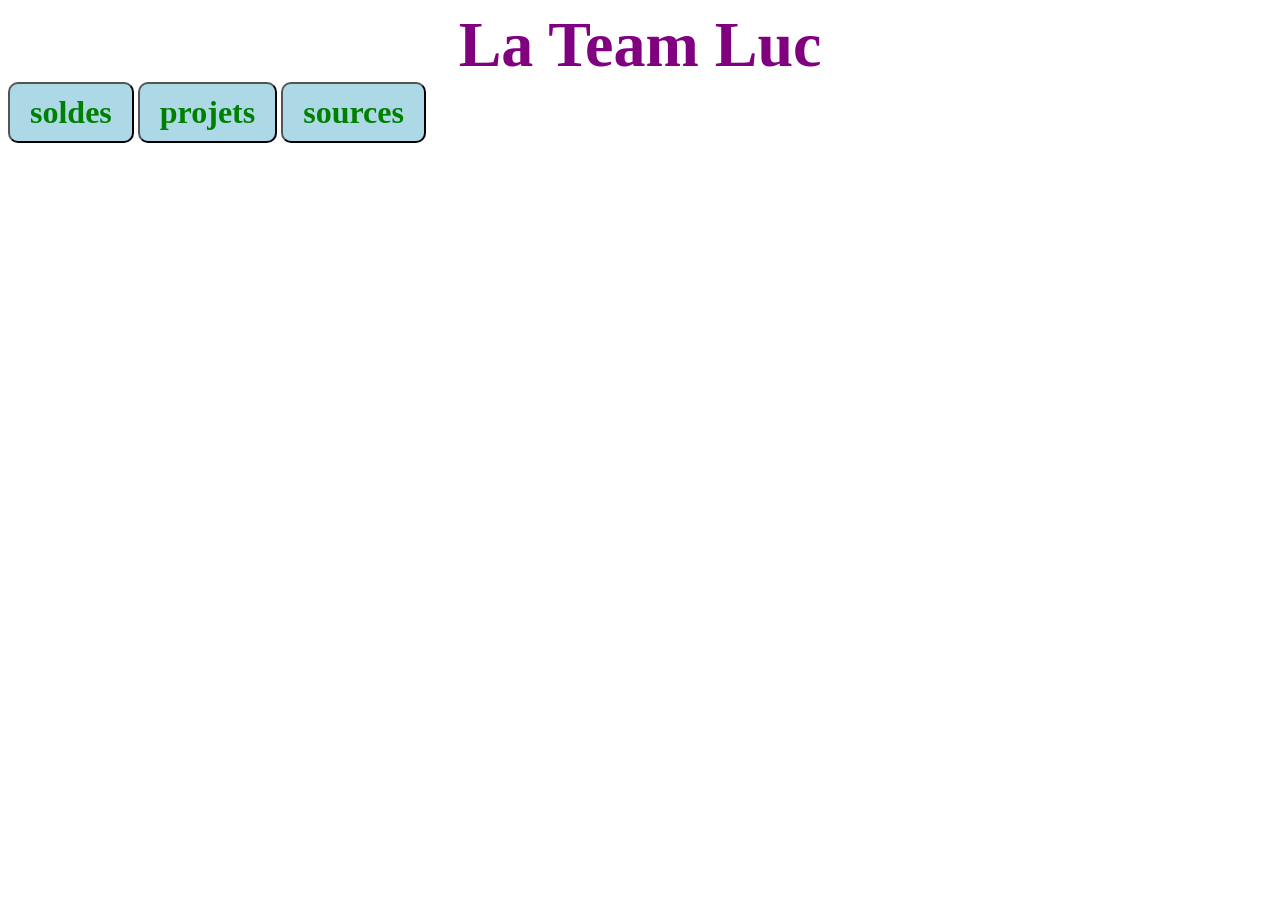
<file: index.html>
<!DOCTYPE html>
<html lang="fr">
<head>
    <meta charset="UTF-8">
    <meta name="viewport" content="width=device-width, initial-scale=1.0">
    <link rel="stylesheet" href="css/style-La_Team_Luc.css">
    <title>La team luc</title>
</head>
<body>
 <div class="titre" translate="no">La Team Luc</div>
 <button id="soldes" class="soldes"> <strong>soldes</strong> </button>
 <button id="projets" class="projets"><strong>projets</strong></button>
 <button id="sources" class="sources"><strong>sources</strong></button>
 <script src="js/script-La_Team_Luc.js" defer></script>
</body>
</html>
</file>
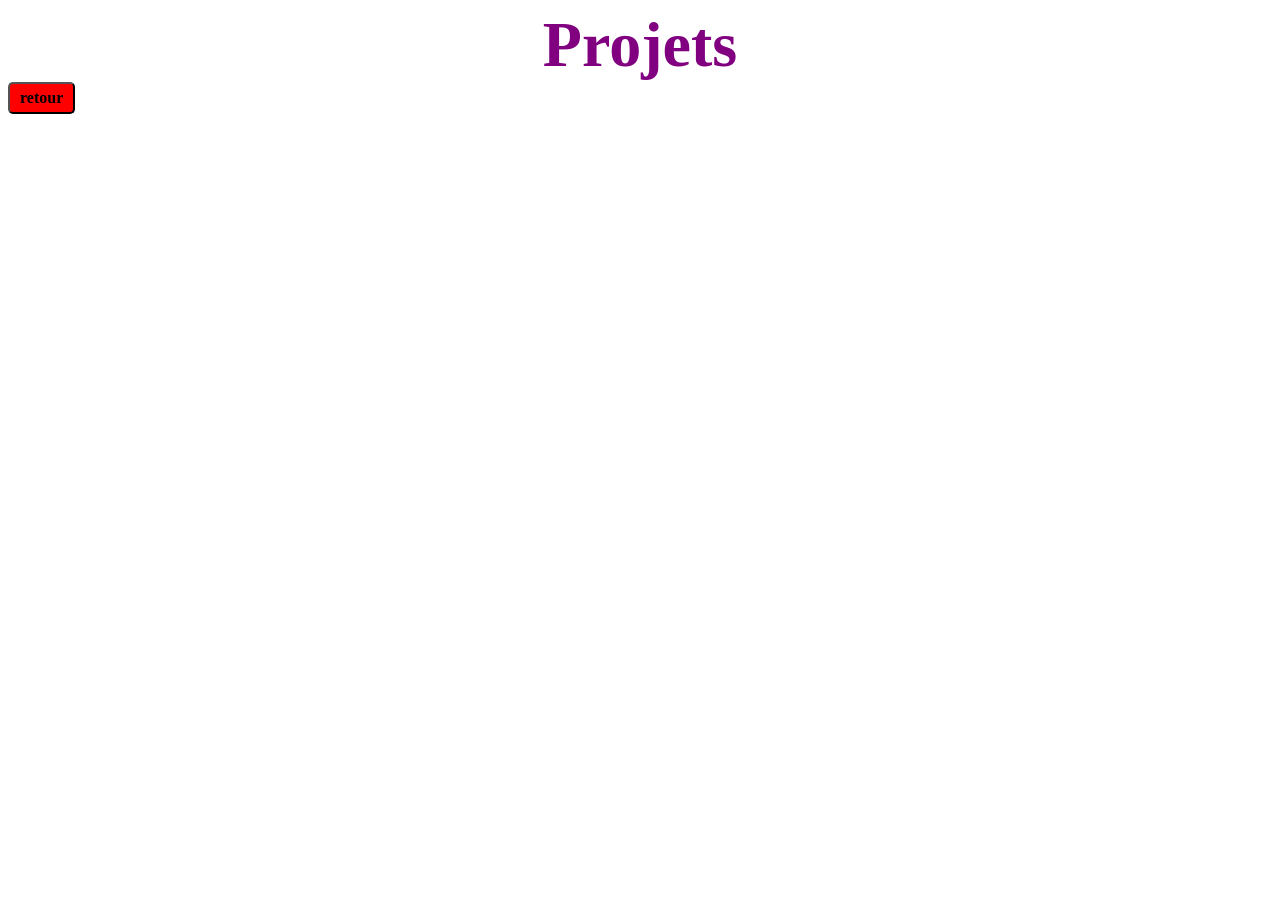
<file: projets-La_Team_Luc.html>
<!DOCTYPE html>
<html lang="fr">
    <head>
        <meta charset="UTF-8">
    <meta name="viewport" content="width=device-width, initial-scale=1.0">
    <link rel="stylesheet" href="css/style-La_Team_Luc.css">
    <title>La team luc</title>
    </head>
    <body>
        <div class="titre" translate="no">Projets</div>
        <button id="retour-projets" class="retour-projets"><strong>retour</strong></button>
        <script src="js/script-La_Team_Luc.js" defer></script>
    </body>
</html>
</file>
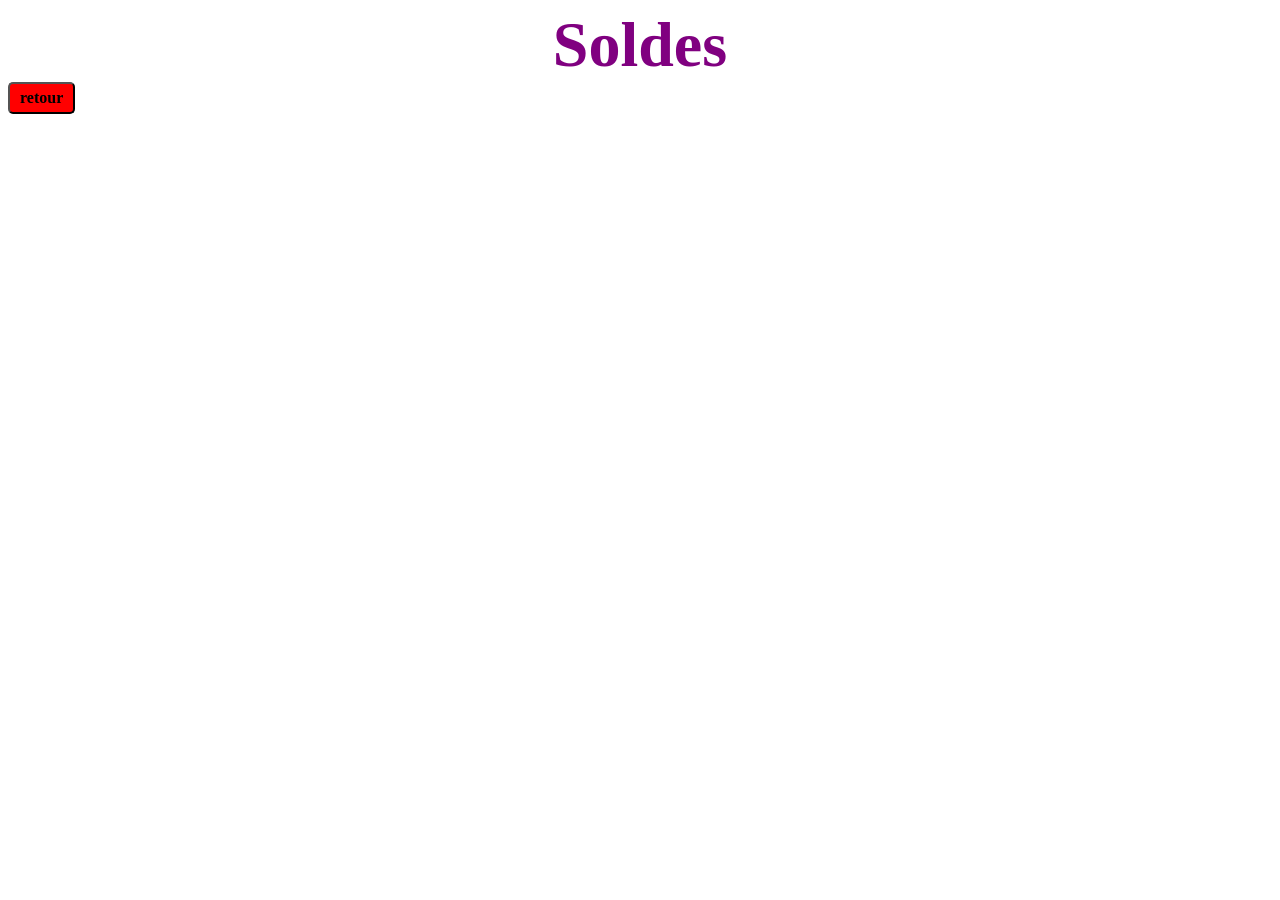
<file: soldes-La_Team_Luc.html>
<!DOCTYPE html>
<html lang="fr">
<head>
    <meta charset="UTF-8">
    <meta name="viewport" content="width=device-width, initial-scale=1.0">
    <link rel="stylesheet" href="css/style-La_Team_Luc.css">
    <title>La Team Luc: soldes</title>
</head>
<body>
    <div class="titre">Soldes</div>
    <button id="retour-soldes" class="retour-soldes"><strong>retour</strong></button>
    <script src="js/script-La_Team_Luc.js" defer></script>
</body>
</html>
</file>
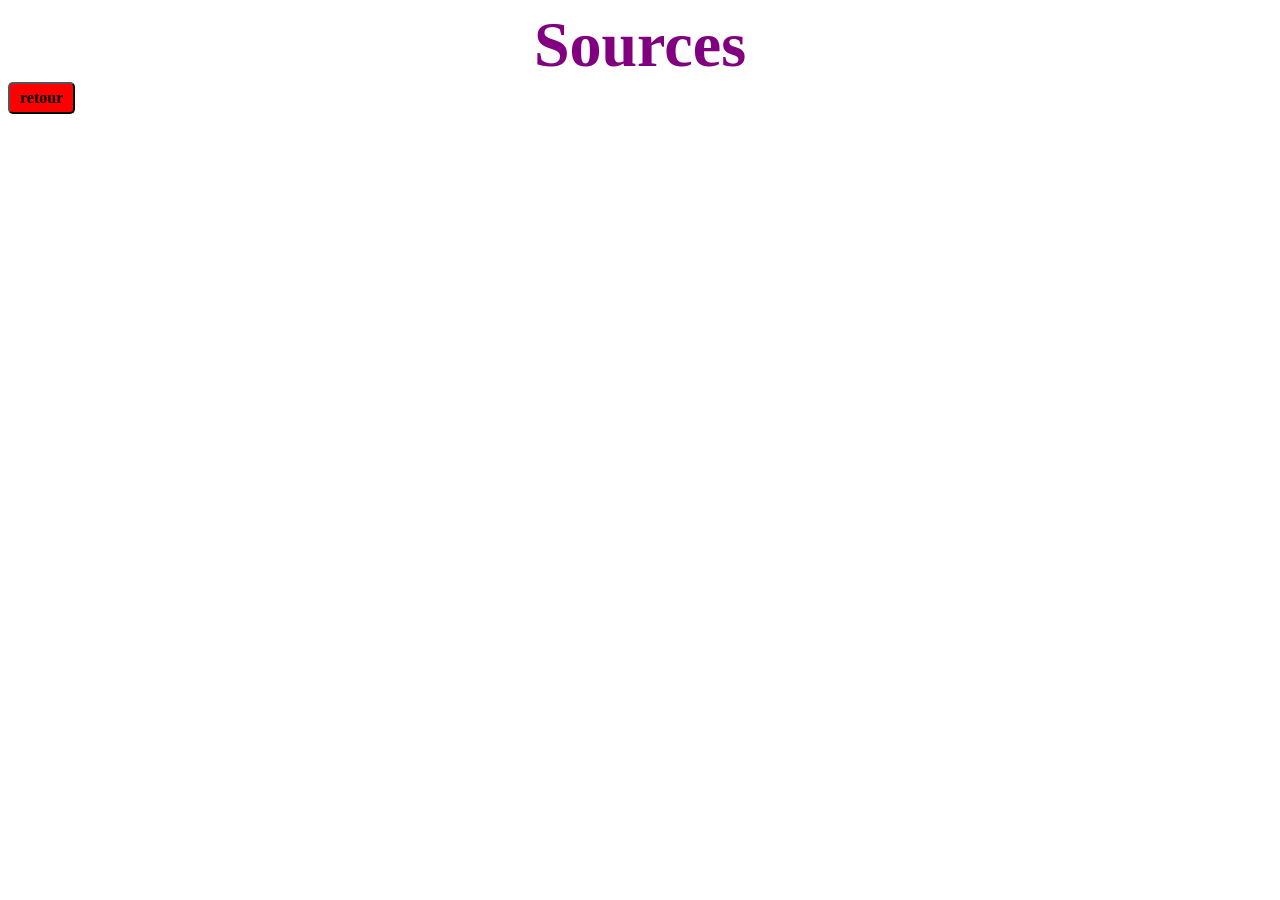
<file: sources-La_Team_Luc.html>
<!DOCTYPE html>
<html lang="fr">
    <head>
        <meta charset="UTF-8">
    <meta name="viewport" content="width=device-width, initial-scale=1.0">
    <link rel="stylesheet" href="css/style-La_Team_Luc.css">
    <title>La team luc</title>
    </head>
    <body>
        <div class="titre" translate="no">Sources</div>
        <button id="retour-sources" class="retour-sources"><strong>retour</strong></button>
        <script src="js/script-La_Team_Luc.js" defer></script>
    </body>
</html>
</file>
<file: css/style-La_Team_Luc.css>
.titre {
  text-align: center;
  color: purple;
  font-family: "Comic Sans MS";
  font-size: 64px;
  font-weight: 900;
}
.soldes {
  padding: 10px 20px;
  border-radius: 10px;
  color: green;
  background-color: lightblue;
  font-size: 32px;
  font-family: "Comic Sans MS";
  font-weight: 900;
}
.soldes:hover {
  background-color: purple;
}
.retour-soldes {
  padding: 5px 10px;
  border-radius: 5px;
  color: black;
  background-color: red;
  font-size: 16px;
  font-family: "Comic Sans MS";
  font-weight: 900;
}
.retour-soldes:hover {
  background-color: green;
}
.projets {
    padding: 10px 20px;
  border-radius: 10px;
  color: green;
  background-color: lightblue;
  font-size: 32px;
  font-family: "Comic Sans MS";
  font-weight: 900;
}
.projets:hover {
    background-color: purple;
}
.retour-projets {
  padding: 5px 10px;
  border-radius: 5px;
  color: black;
  background-color: red;
  font-size: 16px;
  font-family: "Comic Sans MS";
  font-weight: 900;
}
.retour-projets:hover {
  background-color: green;
}
.sources {
    padding: 10px 20px;
    border-radius: 10px;
    color: green;
    background-color: lightblue;
    font-size: 32px;
    font-family: "Comic Sans MS";
    font-weight: 900;
}
.sources:hover {
    background-color: purple;
}
.retour-sources {
    padding: 5px 10px;
    border-radius: 5px;
    color: black;
    background-color: red;
    font-size: 16px;
    font-family: "Comic Sans MS";
    font-weight: 900;
}
.retour-sources:hover {
    background-color: green;
}
</file>
